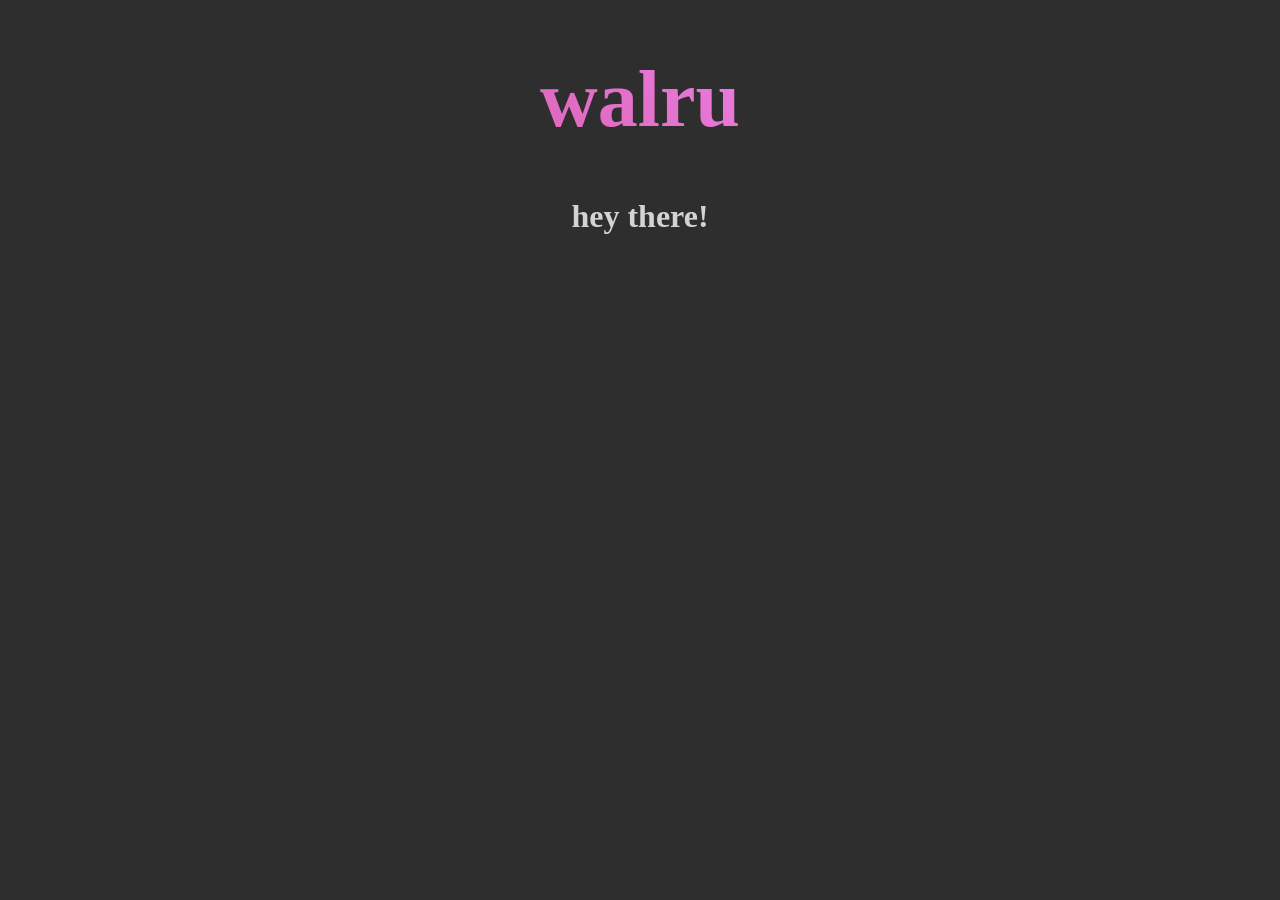
<file: index.html>
<!doctype html>
<html lang="en">
    <head>
        <title>walru</title>
        <link rel="stylesheet" href="style.css">
        <link rel="icon" href="favicon.ico">
    </head>
    <body>
        <center>
        <h1 class="rainbow-text-increase">walru</h1>
        <h1>hey there!</h1>
        </center>
    </body>
</html>
</file>
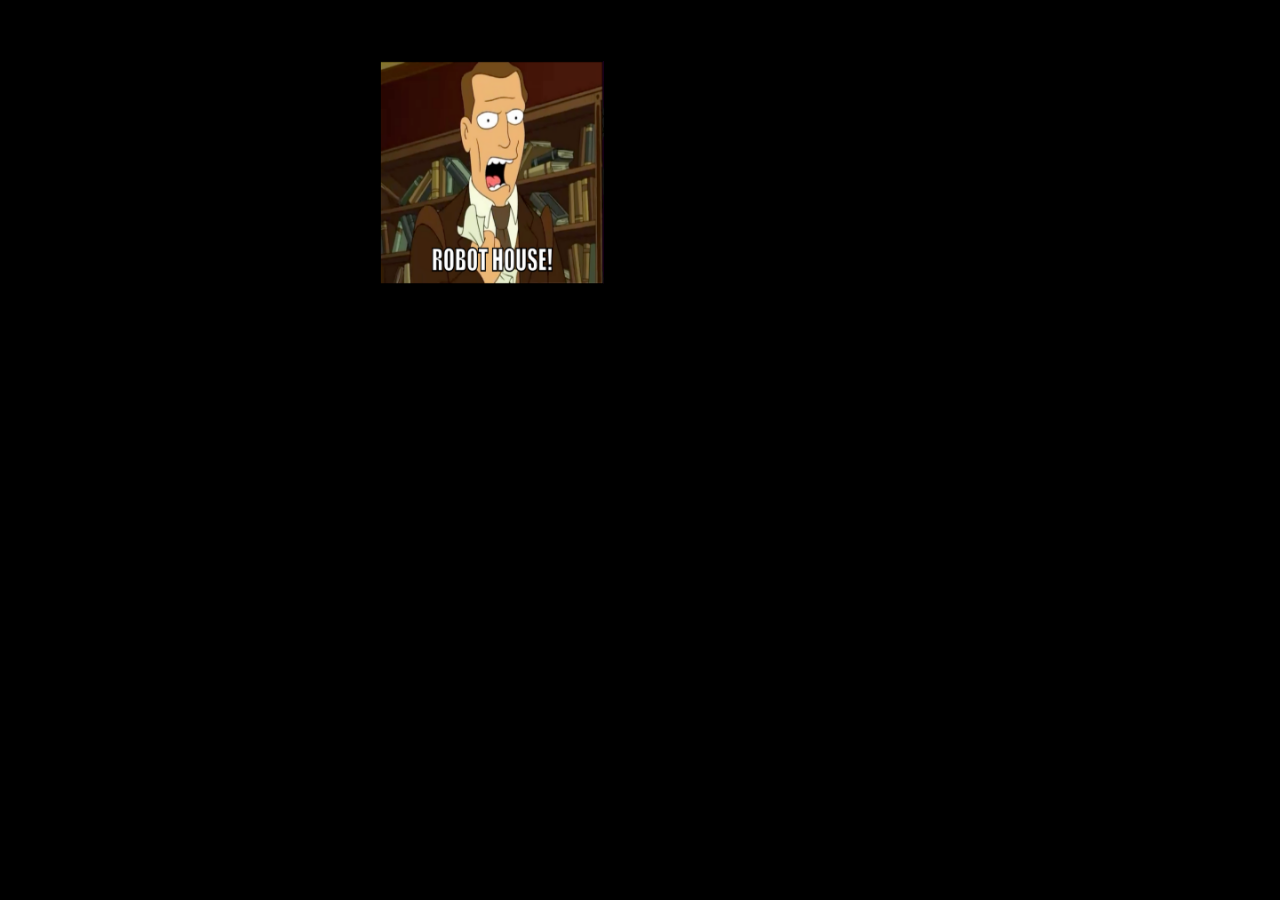
<file: cube.html>
<!doctype html>
<html>
    <head>
        <title>cubetest2</title>
        <link rel="stylesheet" href="cube.css">
    </head>
    <body style="background-color: black;">
        <div class="container">
            <div id="cube">
              <div class="front"><img src="robothouse.png" style="width:200px;height:200px;"></div>
              <div class="back"><img src="o.png" style="width:200px;height:200px;"></div>
              <div class="right"><img src="leomlg.jpg" style="width:200px;height:200px;"></div>
              <div class="left"><img src="goofyraccoon.jpg" style="width:200px;height:200px;"></div>
              <div class="top"><img src="andy.png" style="width:200px;height:200px;"></div>
              <div class="bottom"><img src="kanedaaaa.jpg" style="width:200px;height:200px;"></div>
            </div>
          </div>
    </body>
</html>
</file>
<file: style.css>
body {background-color: #2e2e2e}
h1 {color: lightgrey}
h2 {color:lightgrey}
a {color:hotpink}
p {color:lightgrey}

.rainbow-text {
    background-image: repeating-linear-gradient(45deg, red, indigo, blue, green, yellow, orange, red, violet);
    background-size: 800% 800%;
    -webkit-background-clip: text;
    background-clip: text;
    -webkit-text-fill-color: transparent;
    font-size: 24px;
    animation: rainbow 8s ease infinite;
  }

.rainbow-text-increase {
    background-image: repeating-linear-gradient(45deg, rgb(175, 19, 19), violet, rgb(0, 162, 255), rgb(0, 192, 0), yellow, orange, red, violet);
    background-size: 800% 800%;
    -webkit-background-clip: text;
    background-clip: text;
    -webkit-text-fill-color: transparent;
    font-size: 80px;
    animation: rainbow 8s ease infinite;
}  
  
  @keyframes rainbow { 
      0%{background-position:0% 50%}
      50%{background-position:100% 25%}
      100%{background-position:0% 50%}
  }
</file>
<file: cube.css>
body {
    padding-left: 30%;
    padding-top: 5%;
  }
  
  .container {
    width: 200px;
    height: 200px;
    position: relative;
    -webkit-perspective: 1000px;
    -moz-perspective: 500px;
  }
  
  #cube {
    width: 100%;
    height: 100%;
    position: absolute;
    -webkit-transform-style: preserve-3d;
    -webkit-animation: rotatecube 10s infinite;
    
    -moz-transform-style: preserve-3d;
    -moz-animation: rotatecube 7s infinite;
  }
  
  #cube div {
    width: 200px;
    height: 200px;
    position: absolute;
    border: none;
  }
  
  @-webkit-keyframes rotatecube {
    0% { -webkit-transform: rotateX(0deg) rotateY(360deg) rotateZ(90deg); }
    25% { -webkit-transform: rotateX(90deg) rotateY(270deg) rotateZ(180deg); }
    50% { -webkit-transform: rotateX(180deg) rotateY(180deg) rotateZ(0deg); }
    75% { -webkit-transform: rotateX(270deg) rotateY(90deg) rotateZ(360deg); }
    100% { -webkit-transform: rotateX(360deg) rotateY(0deg) rotateZ(270deg); }
  }
  
  @-moz-keyframes rotatecube {
    0% { -moz-transform: rotateX(50deg) rotateY(290deg) rotateZ(360deg); }
    25% { -moz-transform: rotateX(100deg) rotateY(150deg) rotateZ(50deg); }
    50% { -moz-transform: rotateX(290deg) rotateY(360deg) rotateZ(290deg); }
    75% { -moz-transform: rotateX(180deg) rotateY(0deg) rotateZ(0deg); }
    100% { -moz-transform: rotateX(250deg) rotateY(120deg) rotateZ(150deg); }
  }
  #cube .front  {
    -webkit-transform: rotateY(0deg ) translateZ( 100px );
    -moz-transform: rotateY( 0deg ) translateZ( 100px );
  }
  #cube .back {
    -webkit-transform: rotateX( 180deg ) translateZ( 100px );
    -moz-transform: rotateX( 180deg ) translateZ( 100px );
  }
  #cube .right  {
    -webkit-transform: rotateY(  90deg ) translateZ( 100px );
    -moz-transform: rotateY(  90deg ) translateZ( 100px );
  }
  #cube .left   {
    -webkit-transform: rotateY( -90deg ) translateZ( 100px );
    -moz-transform: rotateY( -90deg ) translateZ( 100px );
  }
  #cube .top    {
    -webkit-transform: rotateX(  90deg ) translateZ( 100px );
    -moz-transform: rotateX(  90deg ) translateZ( 100px );
  }
  #cube .bottom {
    -webkit-transform: rotateX( -90deg ) translateZ( 100px );
    -moz-transform: rotateX( -90deg ) translateZ( 100px );
  }
</file>
